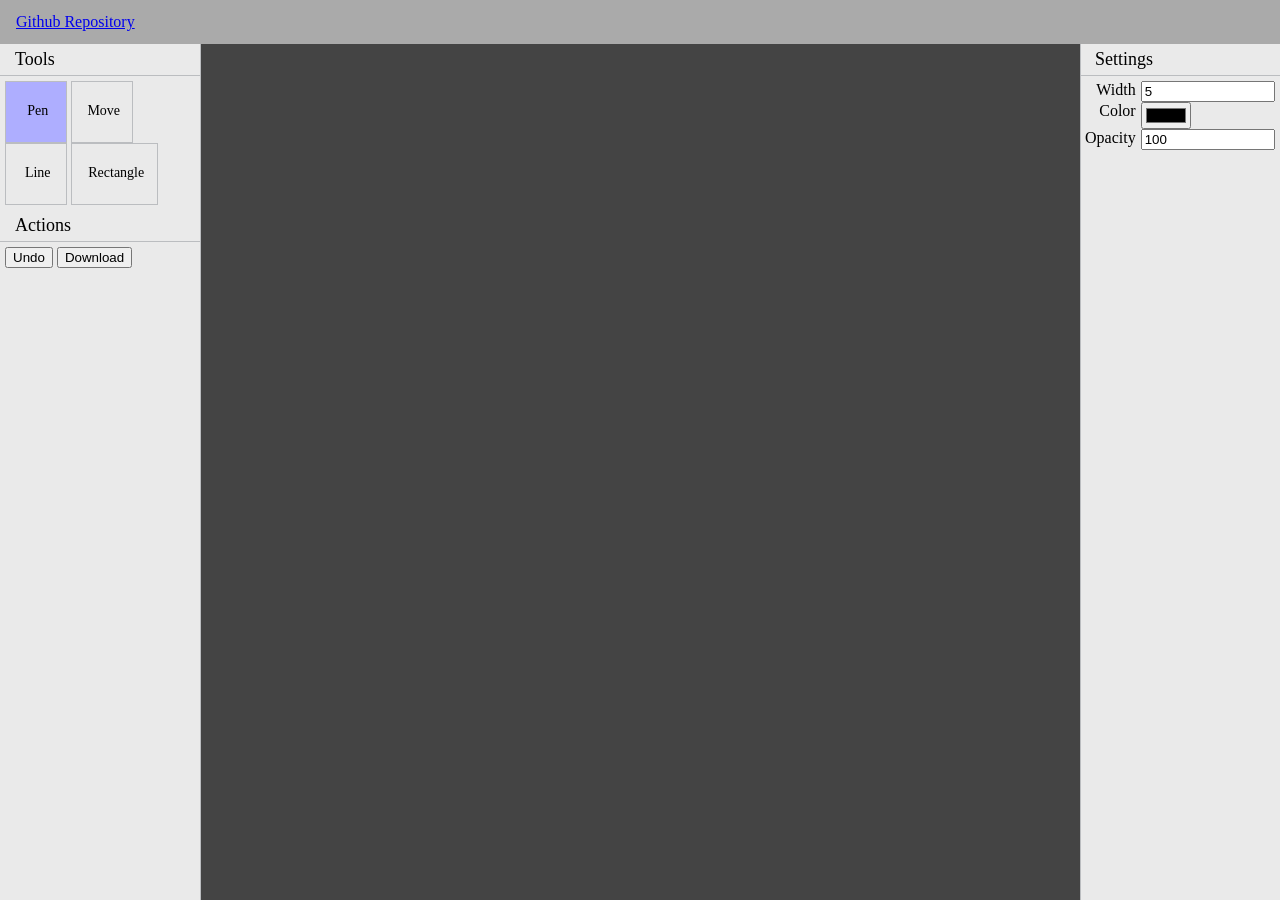
<file: index.html>
<!DOCTYPE HTML>
<html lang="en">
<head>
    <title>Image Editor</title>
    <link rel="stylesheet" href="styles.css">
    <script>
        function addClass(element, clazz) {
            element.classList.add(clazz);
        }
        function removeClass(element, clazz) {
            element.classList.remove(clazz);
        }

        function getElement(id) {
            return document.getElementById(id);
        }

        function getElements(clazz, parent) {
            parent = parent || document;
            return parent.getElementsByClassName(clazz)
        }
    </script>
</head>
<body>
<form>
    <input id="imageData" name="imageData" type="hidden" />
</form>


<div id="PageWrapper">
    <div class="pageHeader">
    <a target="_blank" href="https://github.com/cboender/CanvasDrawingTool">Github Repository</a>
    </div>

    <div class="MediaWrapper">
        <div class="ToolsDiv">
            <div class="propertyHeader">
                <div class="ExpandedContent propertyHeaderText">
                    Tools
                </div>
            </div>
            <div id="toolContainer" class="propertyContent">
                <div class="Tool selected" onclick="setPaintTool('pen',this);" title="Pen">
                    Pen
                </div>
                <div class="Tool" onclick="setPaintTool('move',this)" title="Move">
                    Move
                </div>
                <div class="Tool" onclick="setPaintTool('line',this);" title="Line">
                    Line
                </div>
                <div class="Tool" style="width: 75px;" onclick="setPaintTool('rectangle',this);" title="Rectangle">
                    Rectangle
                </div>
            </div>
            <div class="propertyHeader">
                <div class="ExpandedContent propertyHeaderText">
                    Actions
                </div>
            </div>

            <div class="propertyContent">
                <button onclick="undo();">Undo</button>
                <button onclick="download();">Download</button>
            </div>
        </div>

        <div class="SettingsDiv">
            <div class="propertyHeader">
                <div class="ExpandedContent propertyHeaderText">
                    Settings
                </div>
            </div>
            <div id="settingsContainer" class="propertyContent">
                <div id="moveSettings" class="settingGroup">
                    <i>No Settings For Move</i>
                </div>
                <div id="penSettings" class="settingGroup">
                    <label> Width </label>
                    <input type="number" min="1" max="50" value="5" onchange="updateToolSetting('pen', 'width', this.value);" />

                    <label> Color</label>
                    <input type="color" value="#000000" onchange="updateToolSetting('pen', 'color', this.value);" />

                    <label> Opacity </label>
                    <input type="number" min="1" max="100" value="100" onchange="updateToolSetting('pen', 'opacity', this.value);" >
                </div>
                <div id="lineSettings" class="settingGroup">
                    <label>Width </label>
                    <input type="number" min="1" max="50" value="5" onchange="updateToolSetting('line', 'width', this.value);" >

                    <label>Color</label>
                    <input type="color" value="#000000" onchange="updateToolSetting('line', 'color', this.value);" >

                    <label>Opacity </label>
                    <input type="number" min="1" max="100" value="100" onchange="updateToolSetting('line', 'opacity', this.value);"  >
                </div>
                <div id="rectangleSettings" class="settingGroup">
                    <i>No Settings For Rectangle</i>
                </div>
            </div>
        </div>

        <div class="MediaDiv">
            <canvas class="editor" id="editor"></canvas>
        </div>

    </div>
</div>

<script src="ImageEditor.js" ></script>
<script src="Shapes.js"></script>
<script src="Tools.js" ></script>
<script>
    let config = {
        canvas : getElement('editor'),
        image : getElement('Image')
    }

    paint = new Paint(config);
    function setPaintTool(toolName, caller) {
        paint.setTool(toolName);

        let settingsContainer = getElement('settingsContainer');
        let toolContainer= getElement('toolContainer');
        if (caller) {
            let selected = getElements('selected',toolContainer)[0];
            removeClass(selected,'selected');
            addClass(caller,'selected');
        }

        let visibleSettings = getElements('visible',settingsContainer)[0];
        if (visibleSettings) {
            removeClass(visibleSettings,'visible');
        }
        addClass(getElement(toolName+"Settings"),'visible');
    }
    setPaintTool('pen');

    function updateToolSetting(toolName, settingName, value) {
        paint.updateTool(toolName, settingName, value);
    }

    function undo() {
        paint.undo();
    }

    let mimeType = "image/jpeg";
    function download() {
        let image = getImage().replace(mimeType, "image/octet-stream");
        let link = document.createElement('a');
        link.setAttribute('download',
            'ExportImage.jpg');
        link.setAttribute('href', image);
        link.click();
    }

    function getImage() {
        return paint.getImage(mimeType);
    }
</script>
</body>
</html>
</file>
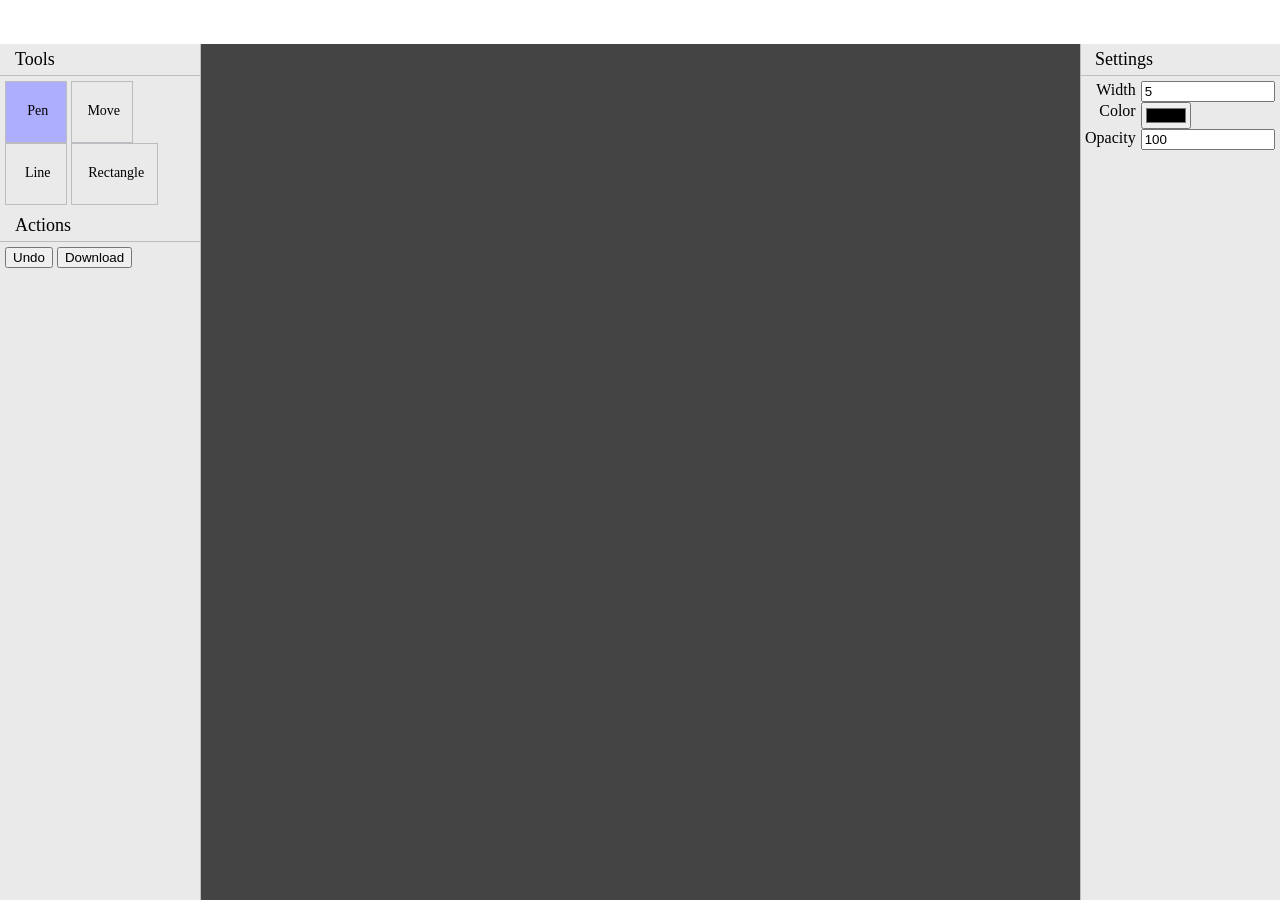
<file: ImageEditor.html>
<!DOCTYPE HTML>
<html lang="en">
<head>
    <title>Image Editor</title>
    <link rel="stylesheet" href="styles.css">
    <script>
        function addClass(element, clazz) {
            element.classList.add(clazz);
        }
        function removeClass(element, clazz) {
            element.classList.remove(clazz);
        }

        function getElement(id) {
            return document.getElementById(id);
        }

        function getElements(clazz, parent) {
            parent = parent || document;
            return parent.getElementsByClassName(clazz)
        }
    </script>
</head>
<body>
<form>
    <input id="imageData" name="imageData" type="hidden" />
</form>


<div id="PageWrapper">
    <div class="MediaWrapper">
        <div class="ToolsDiv">
            <div class="propertyHeader">
                <div class="ExpandedContent propertyHeaderText">
                    Tools
                </div>
            </div>
            <div id="toolContainer" class="propertyContent">
                <div class="Tool selected" onclick="setPaintTool('pen',this);" title="Pen">
                    Pen
                </div>
                <div class="Tool" onclick="setPaintTool('move',this)" title="Move">
                    Move
                </div>
                <div class="Tool" onclick="setPaintTool('line',this);" title="Line">
                    Line
                </div>
                <div class="Tool" style="width: 75px;" onclick="setPaintTool('rectangle',this);" title="Rectangle">
                    Rectangle
                </div>
            </div>
            <div class="propertyHeader">
                <div class="ExpandedContent propertyHeaderText">
                    Actions
                </div>
            </div>

            <div class="propertyContent">
                <button onclick="undo();">Undo</button>
                <button onclick="download();">Download</button>
            </div>
        </div>

        <div class="SettingsDiv">
            <div class="propertyHeader">
                <div class="ExpandedContent propertyHeaderText">
                    Settings
                </div>
            </div>
            <div id="settingsContainer" class="propertyContent">
                <div id="moveSettings" class="settingGroup">
                    <i>No Settings For Move</i>
                </div>
                <div id="penSettings" class="settingGroup">
                    <label> Width </label>
                    <input type="number" min="1" max="50" value="5" onchange="updateToolSetting('pen', 'width', this.value);" />

                    <label> Color</label>
                    <input type="color" value="#000000" onchange="updateToolSetting('pen', 'color', this.value);" />

                    <label> Opacity </label>
                    <input type="number" min="1" max="100" value="100" onchange="updateToolSetting('pen', 'opacity', this.value);" >
                </div>
                <div id="lineSettings" class="settingGroup">
                    <label>Width </label>
                    <input type="number" min="1" max="50" value="5" onchange="updateToolSetting('line', 'width', this.value);" >

                    <label>Color</label>
                    <input type="color" value="#000000" onchange="updateToolSetting('line', 'color', this.value);" >

                    <label>Opacity </label>
                    <input type="number" min="1" max="100" value="100" onchange="updateToolSetting('line', 'opacity', this.value);"  >
                </div>
                <div id="rectangleSettings" class="settingGroup">
                    <i>No Settings For Rectangle</i>
                </div>
            </div>
        </div>

        <div class="MediaDiv">
            <canvas class="editor" id="editor"></canvas>
        </div>

    </div>
</div>

<script src="ImageEditor.js" ></script>
<script src="Shapes.js"></script>
<script src="Tools.js" ></script>
<script>
    let config = {
        canvas : getElement('editor'),
        image : getElement('Image')
    }

    paint = new Paint(config);
    function setPaintTool(toolName, caller) {
        paint.setTool(toolName);

        let settingsContainer = getElement('settingsContainer');
        let toolContainer= getElement('toolContainer');
        if (caller) {
            let selected = getElements('selected',toolContainer)[0];
            removeClass(selected,'selected');
            addClass(caller,'selected');
        }

        let visibleSettings = getElements('visible',settingsContainer)[0];
        if (visibleSettings) {
            removeClass(visibleSettings,'visible');
        }
        addClass(getElement(toolName+"Settings"),'visible');
    }
    setPaintTool('pen');

    function updateToolSetting(toolName, settingName, value) {
        paint.updateTool(toolName, settingName, value);
    }

    function undo() {
        paint.undo();
    }

    let mimeType = "image/jpeg";
    function download() {
        let image = getImage().replace(mimeType, "image/octet-stream");
        let link = document.createElement('a');
        link.setAttribute('download',
            'ExportImage.jpg');
        link.setAttribute('href', image);
        link.click();
    }

    function getImage() {
        return paint.getImage(mimeType);
    }
</script>
</body>
</html>
</file>
<file: styles.css>
html,body {
    margin: 0;
}

#PageWrapper {
    position: absolute;
    width: 100%;
    height: 100%;
}

.pageHeader {
    height: 44px;
    background-color: #AAA;
    display: flex;
    flex-direction: column;
    justify-content: center;
    padding-inline: 16px;
}

.MediaWrapper {
    position: absolute;
    top: 44px;
    height: calc(100% - 44px);
    width: 100%;
}

.MediaDiv {
    width: calc(100% - 401px);
    height: 100%;
    position: absolute;
    left: 200px;
    border-left: 1px solid #BBBDC0;
    border-right: 1px solid #BBBDC0;
    background-color: #888;
    text-align: center;
    padding: 0px;
    overflow:auto;
    touch-action: none;
}

.ToolsDiv {
    height: 100%;
    border: none;
    background-color: #eaeaea;
    position: absolute;
    left: 0px;
    width: 200px;
}

.SettingsDiv {
    height: 100%;
    border: none;
    background-color: #eaeaea;
    position: absolute;
    right: 0px;
    width: 200px;
}

.propertyHeaderText {
    display: block;
    padding: 5px 5px 5px 15px;
    border-bottom: 1px solid #BBBDC0;
}

.propertyHeader {
    font-size: 18px;
    white-space: nowrap;
    min-height: 24px;
}

.propertyContent {
    padding: 5px;
}
.editor {
    background-color: #444;
    position: absolute;
    display: inline-block;
    left: 0px;
    top: 0px;
}

#event_editor {
    background: transparent;
}

.Tool {
    display: inline-block;
    width: 50px;
    height: 50px;
    border: 1px solid #BBBDC0;
    font-size: 14px;
    vertical-align: middle;
    text-align: center;
    padding: 5px;
    cursor: pointer;
}
.Tool:before {
    content : ' ';
    display: inline-block;
    height: 100%;
    vertical-align: middle;
}

.Tool.selected {
    background: #AEAEFF;
}

.settingGroup {
    display: none;
}

.settingGroup.visible {
    display: grid;
    column-gap: 5px;
    grid-template-columns: auto 1fr;
}
.settingGroup label {
    text-align: right;
}
</file>
